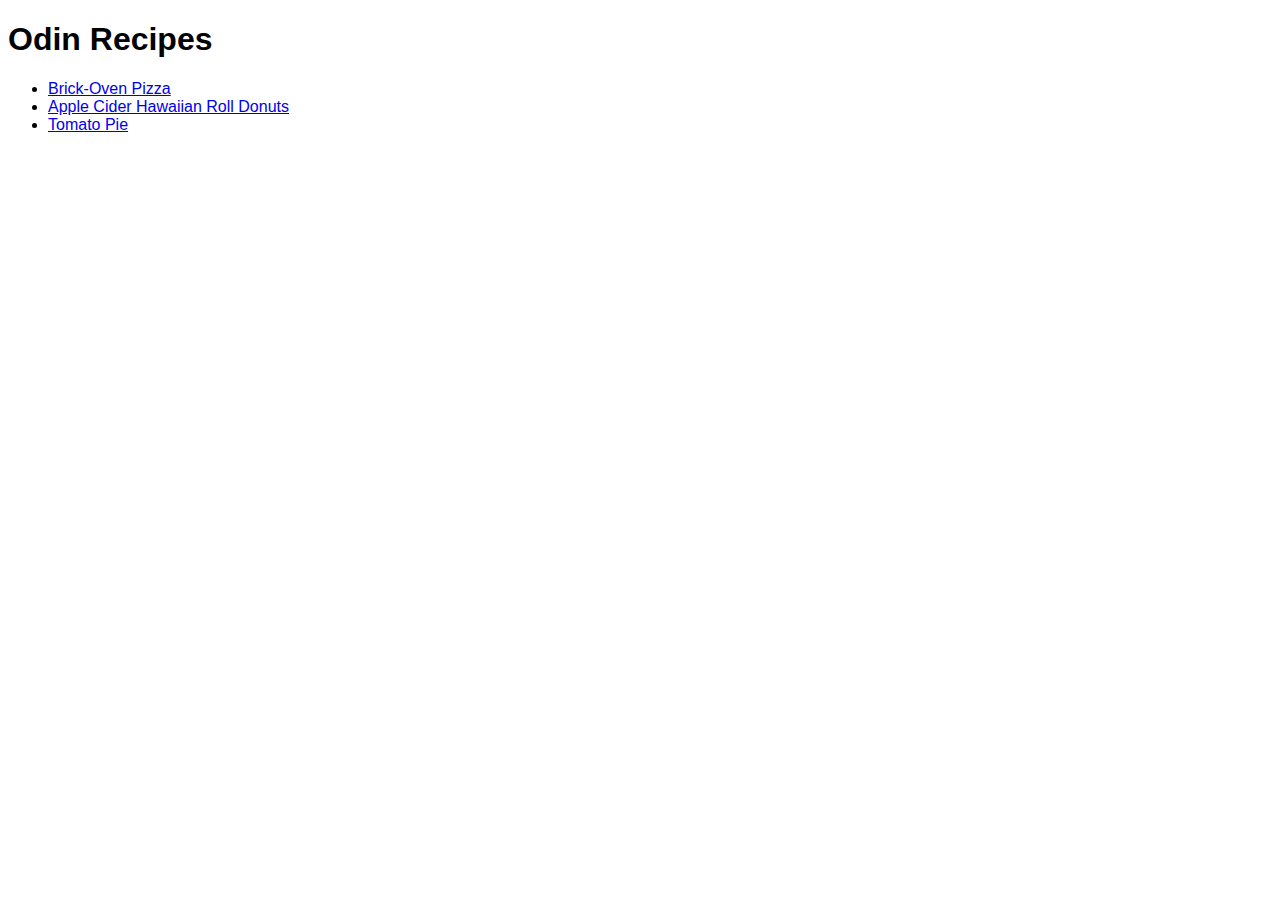
<file: index.html>
<!doctype html>
<html lang="en">
    <head>
        <meta charset="UTF-8">
        <link href="style.css" rel="stylesheet">
    </head>
    <body>
        <h1>Odin Recipes</h1>
        <ul>
            <li><a href="./recipes/pizza.html" target="_self" rel="noopener noreferrer">Brick-Oven Pizza</a></li>
            <li><a href="./recipes/donuts.html" target="_self" rel="noopener noreferrer">Apple Cider Hawaiian Roll Donuts</a></li>
            <li><a href="./recipes/tomato-pie.html" target="_self" rel="noopener noreferrer">Tomato Pie</a></li>
        </ul>
    </body>
</html>
</file>
<file: style.css>
body {
    font-family: Helvetica, sans-serif;
}

.home {
    font-size: 22px;
}

img {
    width: 400px;
    height auto;
}

h2 {
    background-color: lightgreen;
}

h3 {
    padding-left: 10px;
    margin-bottom: 4px;
}
</file>
